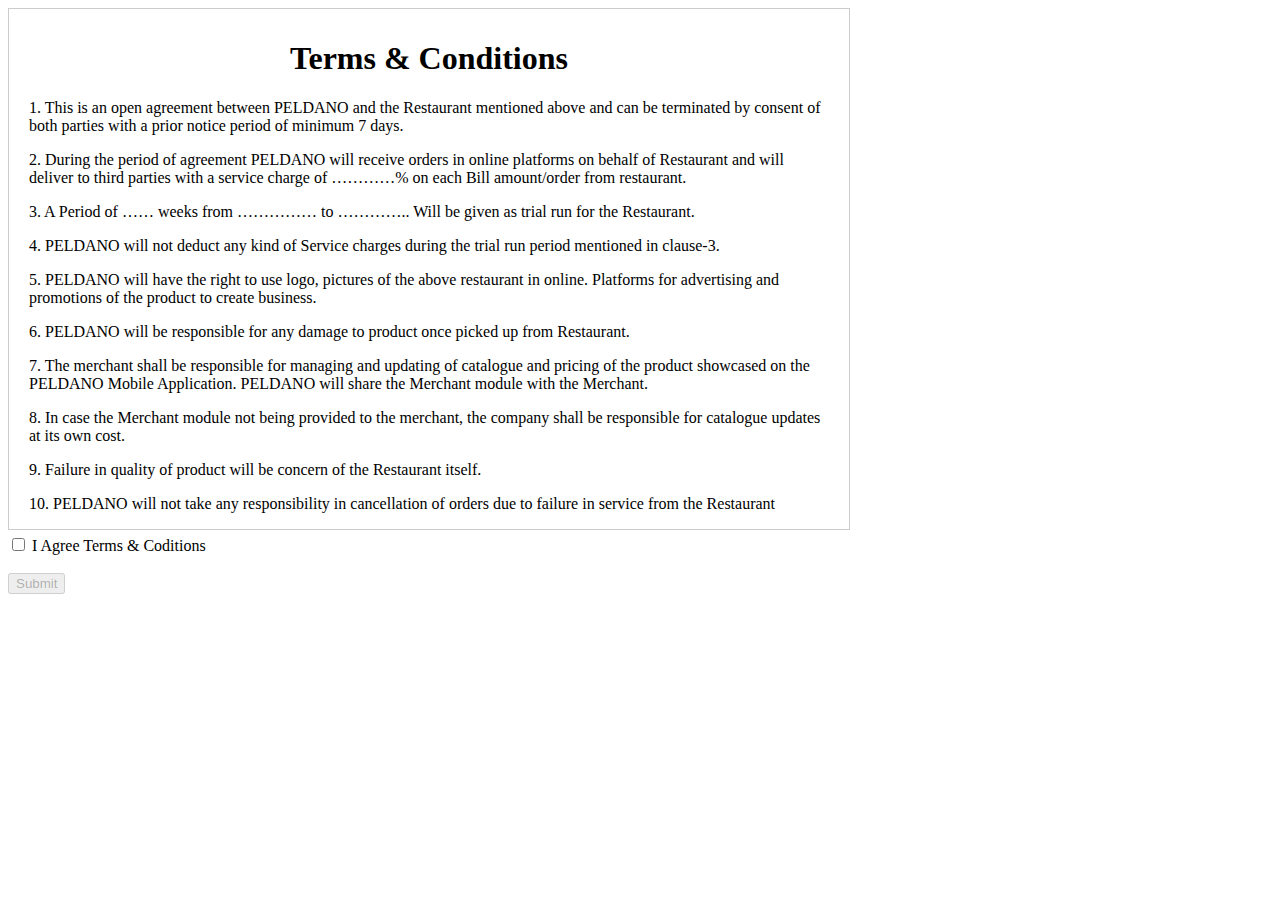
<file: peldano/agree.html>
<html>
    <head>
        <link rel="stylesheet" type="text/css" href="agree.css">
    <style>
       
    </style>
    </head>
    
    <script>
        function testC()
        {
           pwin=window.open("popup.htm" ... etc);
           x=confirm('press okay to accept the terms and conditions');
           if(!x)
           {
              pwin.close();
              window.location("login.html");
           }
        }
     </script>
    
    <body onload="disableSubmit()">
        <form method="post">
            <div id="terms-pane">

            <h1 style="text-align:center">Terms & Conditions</h1>
          <p> <bold> 1. This is an open agreement between PELDANO and the Restaurant mentioned above and can be terminated by consent of both parties with a prior notice period of minimum 7 days.</bold></p>
          <p> <bold>2. During the period of agreement PELDANO will receive orders in online platforms on behalf of Restaurant and will deliver to third parties with a service charge of …………% on each Bill amount/order from restaurant.</bold></p>
            <p> <bold>3. A Period of …… weeks from …………… to ………….. Will be given as trial run for the Restaurant.</bold></p>
                <p> <bold>4. PELDANO will not deduct any kind of Service charges during the trial run period mentioned in clause-3.</bold></p>
                    <p> <bold>5. PELDANO will have the right to use logo, pictures of the above restaurant in online. Platforms for advertising and promotions of the product to create business.</bold></p>
                        <p> <bold>6. PELDANO will be responsible for any damage to product once picked up from Restaurant.</bold></p>
                            <p> <bold>7. The merchant shall be responsible for managing and updating of catalogue and pricing of the product showcased on the PELDANO Mobile Application. PELDANO will share the Merchant module with the Merchant.</bold></p>
                                <p> <bold>8. In case the Merchant module not being provided to the merchant, the company shall be responsible for catalogue updates at its own cost.</bold></p>
                                    <p> <bold> 9. Failure in quality of product will be concern of the Restaurant itself.</bold></p>
                                    
                                        <p> <bold>10. PELDANO will not take any responsibility in cancellation of orders due to failure in service from the Restaurant</bold></p>
                                            <p> <bold>11. Purchases will be made on credit basis from Restaurant and will be settled on daily basis.</bold></p>
        (For reference, Orders on Monday From 9:00 am to 7:00pm will be settled before 9:00pm and likewise) through bank or by cash.</bold></p>
        <p> <bold>12. PELDANO will transfer the collected amount after deducting the service charges mentioned in clause-2.</bold></p>
            <p> <bold>13. By signing this agreement you have accepted and read all terms and conditions mentioned above.</bold></p>
        FOR PELDANO</div>

     <input type="checkbox" name="terms" id="terms" onchange="activateButton(this)">  I Agree Terms & Coditions
    <br><br>
      <input type="submit" name="submit" id="submit">
      <script>
        function disableSubmit() {
         document.getElementById("submit").disabled = true;
        }
       
         function activateButton(element) {
       
             if(element.checked) {
               document.getElementById("submit").disabled = false;
              }
              else  {
               document.getElementById("submit").disabled = true;
             }
       
         }
       </script>
    </body>
    </html>
</file>
<file: peldano/agree.css>
#terms-pane


	{ width:800px; height:500px; overflow:scroll; border:1px solid #ccc; background:white; margin:5px 0; padding:10px 20px; }
</file>
